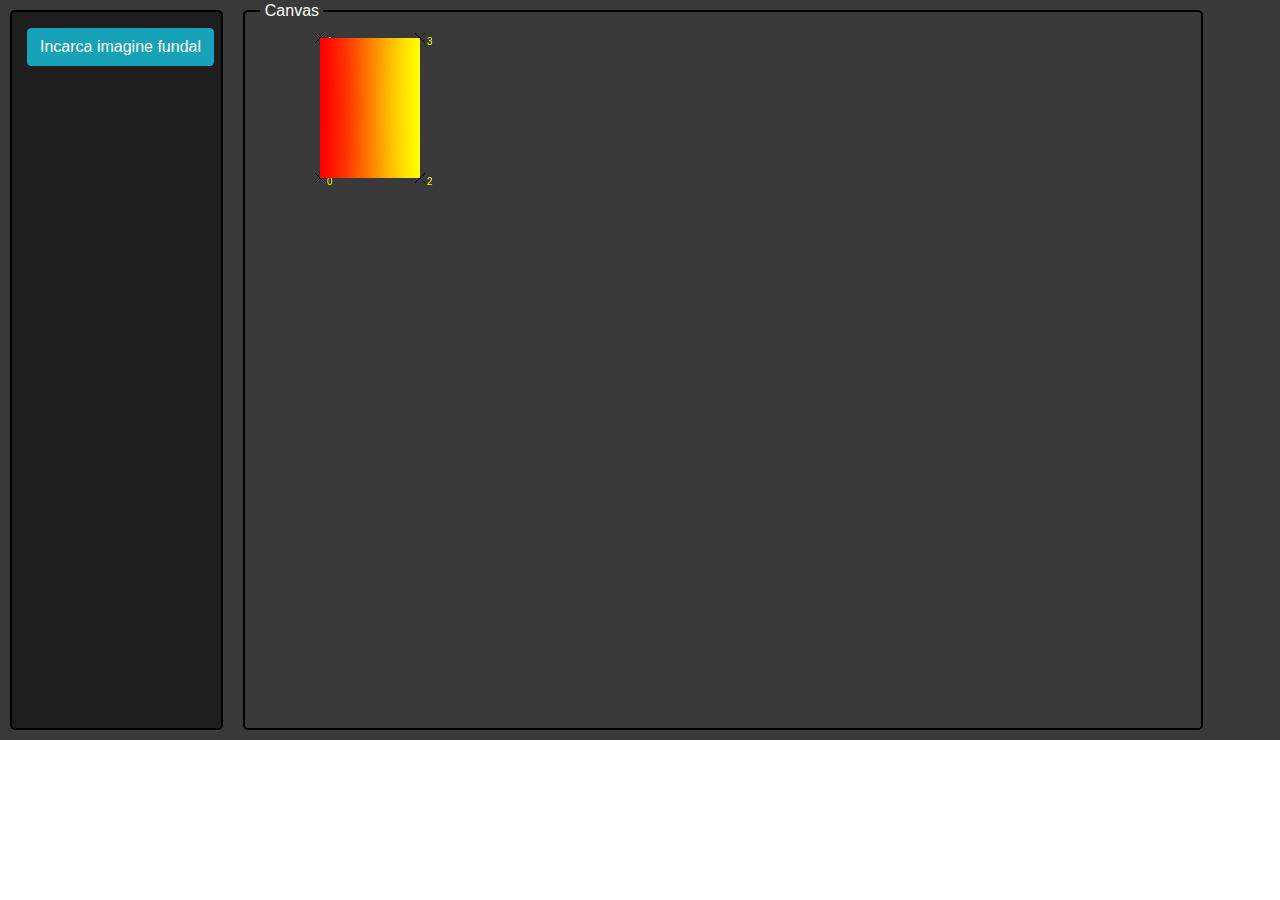
<file: index.html>
<html lang="en">
<head>
    <meta charset="UTF-8">
    <meta name="viewport" content="width=device-width, initial-scale=1.0">
    <link rel="stylesheet" href="styles.css">
     <!-- Bootstrap CSS -->
     <link rel="stylesheet" href="https://maxcdn.bootstrapcdn.com/bootstrap/4.0.0/css/bootstrap.min.css" integrity="sha384-Gn5384xqQ1aoWXA+058RXPxPg6fy4IWvTNh0E263XmFcJlSAwiGgFAW/dAiS6JXm" crossorigin="anonymous">

    
    <title>Document</title>
</head>
<body>
    <div class="container-fluid">

        <div class="row">
            <div class="col-2 sidebar">
                <button type="button" id="loadImage"class="btn btn-info">Incarca imagine fundal</button>
                <input type="file" id="file-input" style="display: none;" accept=".gif,.jpg,.jpeg,.png" />
            </div>
            <div class="col-9 canvasContainer">
                <p class="divTitle">Canvas</p>
                <canvas id="myCanvas" height="700" width="1100">Your browser does not support the HTML5 canvas tag.</canvas>
            </div>
        </div>
        
    </div>

    
    <!-- Optional JavaScript -->
    <!-- jQuery first, then Popper.js, then Bootstrap JS -->
    <script src="https://code.jquery.com/jquery-3.2.1.slim.min.js" integrity="sha384-KJ3o2DKtIkvYIK3UENzmM7KCkRr/rE9/Qpg6aAZGJwFDMVNA/GpGFF93hXpG5KkN" crossorigin="anonymous"></script>
    <script src="https://cdnjs.cloudflare.com/ajax/libs/popper.js/1.12.9/umd/popper.min.js" integrity="sha384-ApNbgh9B+Y1QKtv3Rn7W3mgPxhU9K/ScQsAP7hUibX39j7fakFPskvXusvfa0b4Q" crossorigin="anonymous"></script>
    <script src="https://maxcdn.bootstrapcdn.com/bootstrap/4.0.0/js/bootstrap.min.js" integrity="sha384-JZR6Spejh4U02d8jOt6vLEHfe/JQGiRRSQQxSfFWpi1MquVdAyjUar5+76PVCmYl" crossorigin="anonymous"></script>
    <script src="main.js"></script>
    <script src="menu.js"></script>
    
</body>
</html>
</file>
<file: styles.css>
.sidebar{
    background-color: #1f1e1f;    
    border: solid 2px black;
    border-radius: 0.3em;
    padding-top: 1em;
    text-align: center;
    margin: 10px;
}
.container-fluid{    
    background-color: #3a393a;
}

.canvasContainer{
    margin: 10px;
    border: solid 2px black;
    border-radius: 0.3em;
    padding-top: 1em;
    position: relative;
    background-color: inherit;

}
.row{
    background-color: inherit;
}

.divTitle{
    color: white;
    /* background-color: yellow; */
    position: absolute;
    top:-.8rem;
    background-color: inherit;
}
.divTitle::after{
    content: " ";
    white-space: pre;
}
.divTitle::before{
    content: " ";
    white-space: pre;
}
</file>
